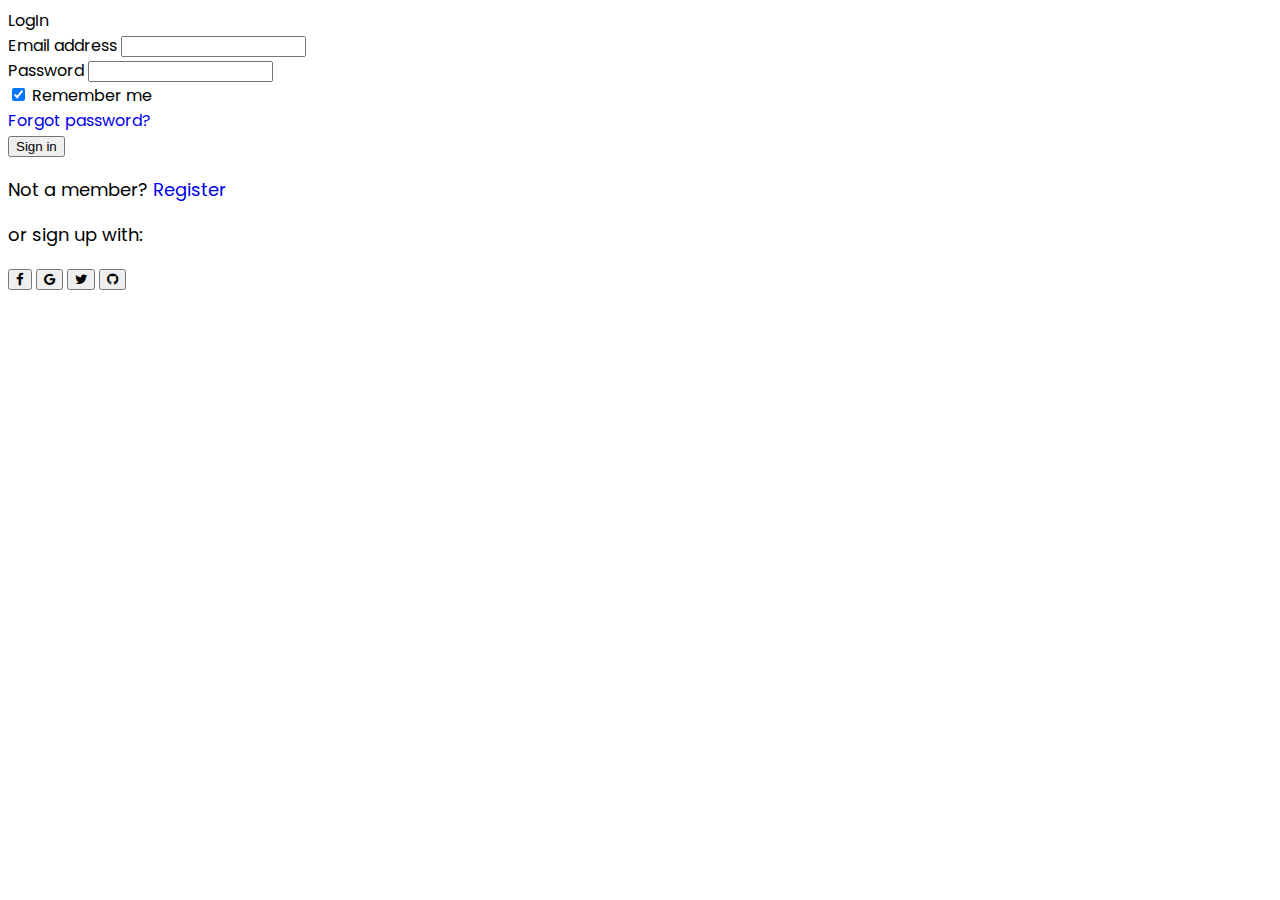
<file: login.html>
<!DOCTYPE html>
<html lang="en">

<head>
  <meta charset="UTF-8">
  <meta name="viewport" content="width=device-width, initial-scale=1.0">
  <link href="https://cdn.jsdelivr.net/npm/bootstrap@5.0.2/dist/css/bootstrap.min.css" rel="stylesheet"
    integrity="sha384-EVSTQN3/azprG1Anm3QDgpJLIm9Nao0Yz1ztcQTwFspd3yD65VohhpuuCOmLASjC" crossorigin="anonymous">

  <link rel="preconnect" href="https://fonts.googleapis.com">
  <link rel="preconnect" href="https://fonts.gstatic.com" crossorigin>
  <link
    href="https://fonts.googleapis.com/css2?family=Poppins:ital,wght@0,200;0,400;0,500;0,600;0,700;0,800;0,900;1,200;1,300;1,400;1,500;1,600;1,700;1,800;1,900&display=swap"
    rel="stylesheet">
  <link rel="stylesheet" href="https://cdnjs.cloudflare.com/ajax/libs/font-awesome/4.7.0/css/font-awesome.min.css">
  <link rel="stylesheet" href="css/style.css">
  <title>NI College</title>
</head>

<body>

  <div class="container">
    <div class="row mt-5">
      <div class="col-md-4"></div>
      <div class="col-md-4">
        <div class="card">
          <div class="card-header text-center fw-bold">
            LogIn
          </div>
          <div class="card-body">
            <form>
              <!-- Email input -->
              <div class="form-outline mb-4">
                <label class="form-label" for="form2Example1">Email address</label>
                <input type="email" id="form2Example1" class="form-control" />
                
              </div>

              <!-- Password input -->
              <div class="form-outline mb-4">
                <label class="form-label" for="form2Example2">Password</label>
                <input type="password" id="form2Example2" class="form-control" />
                
              </div>

              <!-- 2 column grid layout for inline styling -->
              <div class="row mb-4">
                <div class="col d-flex justify-content-center">
                  <!-- Checkbox -->
                  <div class="form-check">
                    <input class="form-check-input" type="checkbox" value="" id="form2Example31" checked />
                    <label class="form-check-label" for="form2Example31"> Remember me </label>
                  </div>
                </div>

                <div class="col">
                  <!-- Simple link -->
                  <a href="#!">Forgot password?</a>
                </div>
              </div>

              <!-- Submit button -->
              <button type="button" class="btn btn-primary btn-block mb-4">Sign in</button>

              <!-- Register buttons -->
              <div class="text-center">
                <p>Not a member? <a href="register.html">Register</a></p>
                <p>or sign up with:</p>
                <button type="button" class="btn btn-link btn-floating mx-1">
                  <i class="fa fa-facebook-f"></i>
                </button>

                <button type="button" class="btn btn-link btn-floating mx-1">
                  <i class="fa fa-google"></i>
                </button>

                <button type="button" class="btn btn-link btn-floating mx-1">
                  <i class="fa fa-twitter"></i>
                </button>

                <button type="button" class="btn btn-link btn-floating mx-1">
                  <i class="fa fa-github"></i>
                </button>
              </div>
            </form>
          </div>
        </div>
      </div>
    </div>
  </div>
  </div>
  </div>
  <!-- Footer -->
  <script src="https://cdn.jsdelivr.net/npm/bootstrap@5.0.2/dist/js/bootstrap.bundle.min.js"
    integrity="sha384-MrcW6ZMFYlzcLA8Nl+NtUVF0sA7MsXsP1UyJoMp4YLEuNSfAP+JcXn/tWtIaxVXM" crossorigin="anonymous">
    </script>
</body>

</html>
</file>
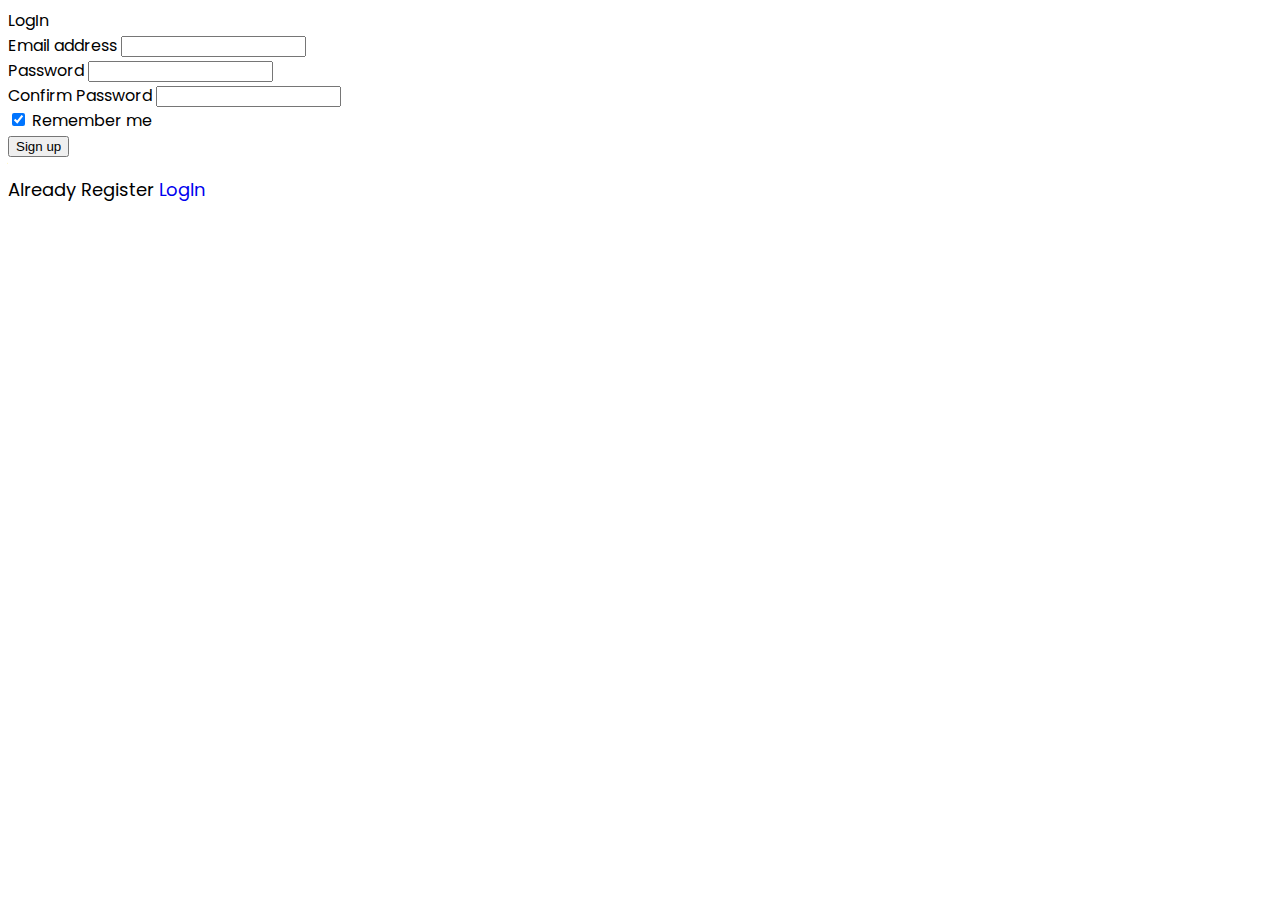
<file: register.html>
<!DOCTYPE html>
<html lang="en">

<head>
  <meta charset="UTF-8">
  <meta name="viewport" content="width=device-width, initial-scale=1.0">
  <link href="https://cdn.jsdelivr.net/npm/bootstrap@5.0.2/dist/css/bootstrap.min.css" rel="stylesheet"
    integrity="sha384-EVSTQN3/azprG1Anm3QDgpJLIm9Nao0Yz1ztcQTwFspd3yD65VohhpuuCOmLASjC" crossorigin="anonymous">

  <link rel="preconnect" href="https://fonts.googleapis.com">
  <link rel="preconnect" href="https://fonts.gstatic.com" crossorigin>
  <link
    href="https://fonts.googleapis.com/css2?family=Poppins:ital,wght@0,200;0,400;0,500;0,600;0,700;0,800;0,900;1,200;1,300;1,400;1,500;1,600;1,700;1,800;1,900&display=swap"
    rel="stylesheet">
  <link rel="stylesheet" href="https://cdnjs.cloudflare.com/ajax/libs/font-awesome/4.7.0/css/font-awesome.min.css">
  <link rel="stylesheet" href="css/style.css">
  <title>NI College</title>
</head>

<body>

  <div class="container">
    <div class="row mt-5">
      <div class="col-md-4"></div>
      <div class="col-md-4">
        <div class="card">
          <div class="card-header text-center fw-bold">
            LogIn
          </div>
          <div class="card-body">
            <form>
              <!-- Email input -->
              <div class="form-outline mb-4">
                <label class="form-label" for="form2Example1">Email address</label>
                <input type="email" id="form2Example1" class="form-control" />
                
              </div>

              <!-- Password input -->
              <div class="form-outline mb-4">
                <label class="form-label" for="form2Example2">Password</label>
                <input type="password" id="form2Example2" class="form-control" />
                
              </div>
               
              <!-- Password input -->
              <div class="form-outline mb-4">
                <label class="form-label" for="form2Example2"> Confirm Password</label>
                <input type="password" id="form2Example2" class="form-control" />
                
              </div>

              <!-- 2 column grid layout for inline styling -->
              <div class="row mb-4">
                <div class="col d-flex justify-content-start">
                  <!-- Checkbox -->
                  <div class="form-check">
                    <input class="form-check-input" type="checkbox" value="" id="form2Example31" checked />
                    <label class="form-check-label" for="form2Example31"> Remember me </label>
                  </div>
                </div>
</div>
                </div>
              <!-- Submit button -->
              <button type="button" class="btn btn-primary btn-block mb-4">Sign up</button>

              <!-- Register buttons -->
              <div class="text-center">
                <p>Already Register <a href="login.html">LogIn</a></p>
                
              </div>
            </form>
          </div>
        </div>
      </div>
    </div>
  </div>
  </div>
  </div>
  <!-- Footer -->
  <script src="https://cdn.jsdelivr.net/npm/bootstrap@5.0.2/dist/js/bootstrap.bundle.min.js"
    integrity="sha384-MrcW6ZMFYlzcLA8Nl+NtUVF0sA7MsXsP1UyJoMp4YLEuNSfAP+JcXn/tWtIaxVXM" crossorigin="anonymous">
    </script>
</body>

</html>
</file>
<file: css/style.css>
body {
  font-family: 'Poppins', sans-serif;
}

a {
  text-decoration: none !important;
}
/***************
SECTION-HEADING
***************/
.section-heading{
  color: var(--bs-);
}

/***************
HEADER
***************/
@media (max-width: 768px) {


  .header-social-icon {
    display: none;
  }
}
/***************
NAVBAR
***************/

nav {
  background: #fff !important;
  box-shadow: 1px 1px 2px #4444;

}

nav .navbar-brand {
  color: var(--bs-red) !important;
}

.navbar-toggler {
  outline: none !important;
  padding: none !important;
}

.section-heading {
  color: red;
}

.navbar-nav .nav-link {
  font-size: 18px;
  padding-top: 15px;
  padding-bottom: 15px;
}

/**************
CROUSEL
**************/

.carousel-inner .carousel-item {
  width: 100%;
  height: 50;
  background-size: cover;
  background-position: center;
  background-repeat: no-repeat;

}

.carousel-inner .carousel-item::before {
content: ' ';
background-color: rgba(12, 11, 10, 0.5);
position: absolute;
top: 0;
left: 0;
right: 0;
bottom: 0;
}

.carousel-inner .carousel-caption {
  display: flex;
  justify-content: center;
  align-items: center;
  position: absolute;
  bottom: 0;
  top: 60%;
  left: 0;
  right: 0;
}

.carousel-inner .carousel-caption b {
  color: rgb(2, 13, 46);


}

.carousel-inner .carousel-caption h2 {
  color: #fff;
  margin-bottom: 7px;
  font-size: 42px;
  font-weight: 600;
  width: 80%;
  margin: 0px auto 30px auto;

}

.carousel-inner .carousel-caption h2{
  font-size: 50px;
  width: 80;
  margin: 0px auto 20px auto;
}

.carousel-inner .carousel-caption span{
  color: rgb(8, 253, 85);
}

@media(max-width: 768px) 
  {
  .carousel-inner .carousel-caption h2 {
    font-size: 38px;
  }
   }


   @media(max-width: 577px)

  {

  .carousel-inner .carousel-caption h2 {
    font-size: 20px;
  }
}

.carousel-inner .carousel-caption p {
  font-size: 13px;
}


/**********
COURSES 
************/
.course .box {
  padding: 10px 10px;
  box-shadow: 0px 2px 15px rgba(0, 0, 0, 0.1);

}

.course .box img {
  padding: 10px 10px;
  box-shadow: 0px 2px 15px rgba(0, 0, 0, 0.1);

}

p {
  color: black;
  font-size: large;
}

footer p {
  color: #fffF;
}
.Copyright {
  font-size: 13px;
  text-align: center;
}
.developer {
  text-align: center;
}

a:hover {
  color: rgb(0, 243, 32);
}
</file>
